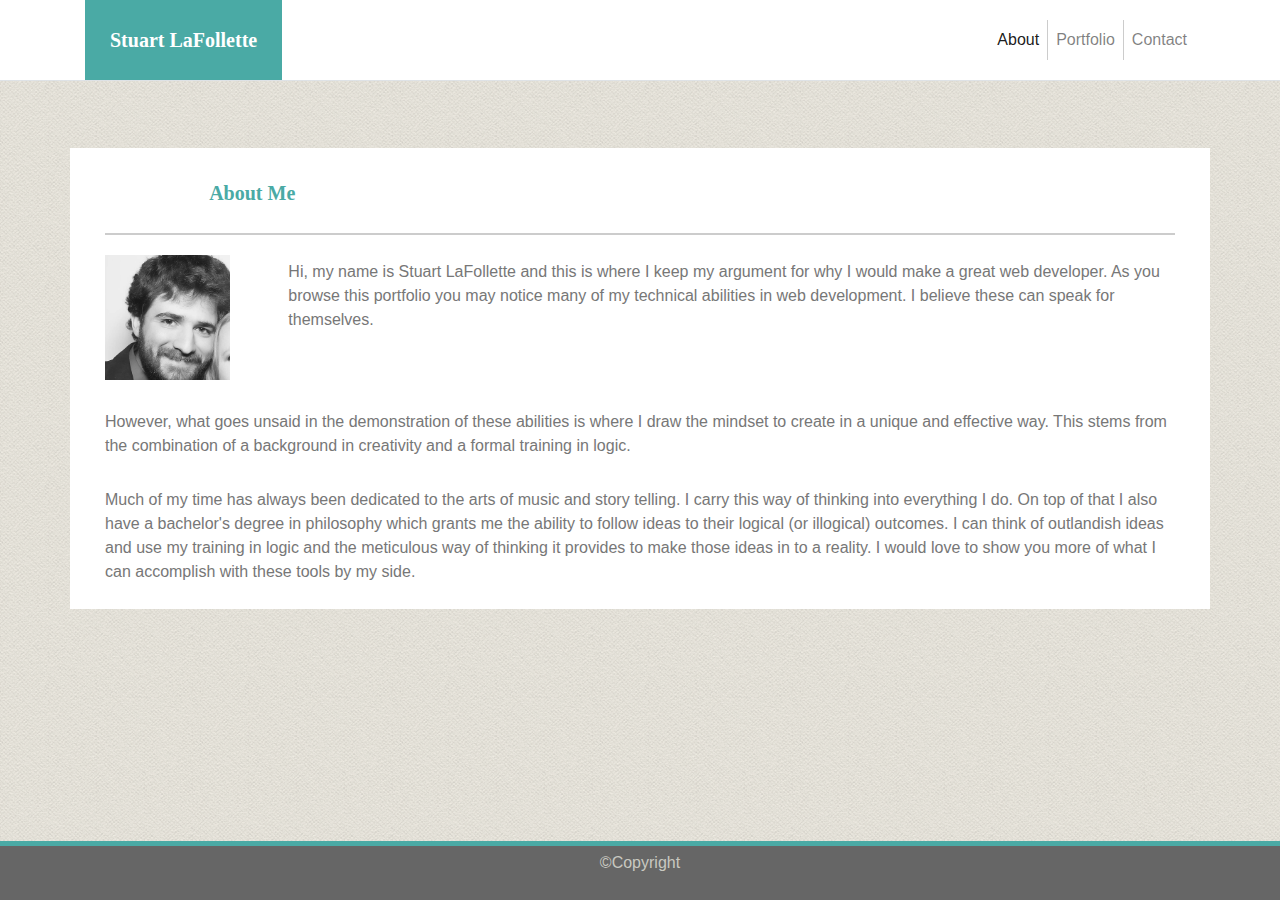
<file: index.html>
<!DOCTYPE html>
<html>
<head>
    <title>index</title>
    <link rel="stylesheet" type="text/css" src="reset.css">
    <script src="https://code.jquery.com/jquery-3.2.1.slim.min.js" integrity="sha384-KJ3o2DKtIkvYIK3UENzmM7KCkRr/rE9/Qpg6aAZGJwFDMVNA/GpGFF93hXpG5KkN" crossorigin="anonymous"></script>
<script src="https://cdnjs.cloudflare.com/ajax/libs/popper.js/1.12.9/umd/popper.min.js" integrity="sha384-ApNbgh9B+Y1QKtv3Rn7W3mgPxhU9K/ScQsAP7hUibX39j7fakFPskvXusvfa0b4Q" crossorigin="anonymous"></script>    
    <link rel="stylesheet" href="https://maxcdn.bootstrapcdn.com/bootstrap/4.0.0/css/bootstrap.min.css" integrity="sha384-Gn5384xqQ1aoWXA+058RXPxPg6fy4IWvTNh0E263XmFcJlSAwiGgFAW/dAiS6JXm" crossorigin="anonymous">
    <script src="https://maxcdn.bootstrapcdn.com/bootstrap/4.0.0/js/bootstrap.min.js" integrity="sha384-JZR6Spejh4U02d8jOt6vLEHfe/JQGiRRSQQxSfFWpi1MquVdAyjUar5+76PVCmYl" crossorigin="anonymous"></script>
    <link rel="stylesheet" type="text/css" href="style.css">
    <meta name="viewport" content="width=device-width, initial-scale=1">
</head>
<body>
<div class="body-css">
<header>
    <!-- altered nav bar color with the bg class and provided unique styles after-->
    <nav class="navbar navbar-expand-sm navbar-light bg-white border-bottom padding-0">
        <div class="container">
            <a class="bio-name" href="#">Stuart LaFollette</a>
            <button class="navbar-toggler" type="button" data-toggle="collapse" data-target="#navbarNav" aria-controls="navbarNav" aria-expanded="false" aria-label="Toggle navigation">
            <span class="navbar-toggler-icon"></span>
            </button>
            <div class="collapse navbar-collapse justify-content-end" id="navbarNav menu-buttons">
            <ul class="navbar-nav">
                <li class="nav-item active">
                    <!--change location of "current" to represent incative link, added portfolio tag for borders-->
                <a class="nav-link" href="#">About<span class="sr-only">(current)</span></a>
                </li>
                <li class="nav-item">
                <a class="nav-link portfolio" href="portfolio.html">Portfolio</a>
                </li>
                <li class="nav-item">
                <a class="nav-link" href="contact.html">Contact</a>
                </li>
            </ul>
            </div>
        </div>
    </nav>
</header>
<br><br>
    <div class="container">
        <div class="row" id="description">
            <div class="col-md-12">
                <!-- created sub rows/cols to assure the box stayed constant through all content-->
                <div class="row" id="bio">
                    <div class="col-md-1"></div>
                    <div class="col-md-11">About Me</div>
                </div>  
                <div class="row">
                    <div class="col-md-2"><img src="images/personal-photo.jpg"></div>
                    <div class="col-lg-10"><p>Hi, my name is Stuart LaFollette and this is where I keep my argument for why I would make a great web developer. As you browse this portfolio you may notice many of my technical abilities in web development. I believe these can speak for themselves.</p></div>
                </div> 
                <div class="row">
                    <div class="col-md-12"><p>However, what goes unsaid in the demonstration of these abilities is where I draw the mindset to create in a unique and effective way. This stems from the combination of a background in creativity and a formal training in logic.</p></div>
                </div> 
                <div class="row">
                    <div class="col-md-12"><p>Much of my time has always been dedicated to the arts of music and story telling. I carry this way of thinking into everything I do. On top of that I also have a bachelor's degree in philosophy which grants me the ability to follow ideas to their logical (or illogical) outcomes. I can think of outlandish ideas and use my training in logic and the meticulous way of thinking it provides to make those ideas in to a reality. I would love to show you more of what I can accomplish with these tools by my side.</p></div>
                </div>
            </div>
        </div>
    </div>
    <br> <br><br><br>


<footer class="footer" id="footer-bg">
    <div class="container"  >
        <p id="copyright">©Copyright</p>
    </div>
</footer>

</div>
</body>
</file>
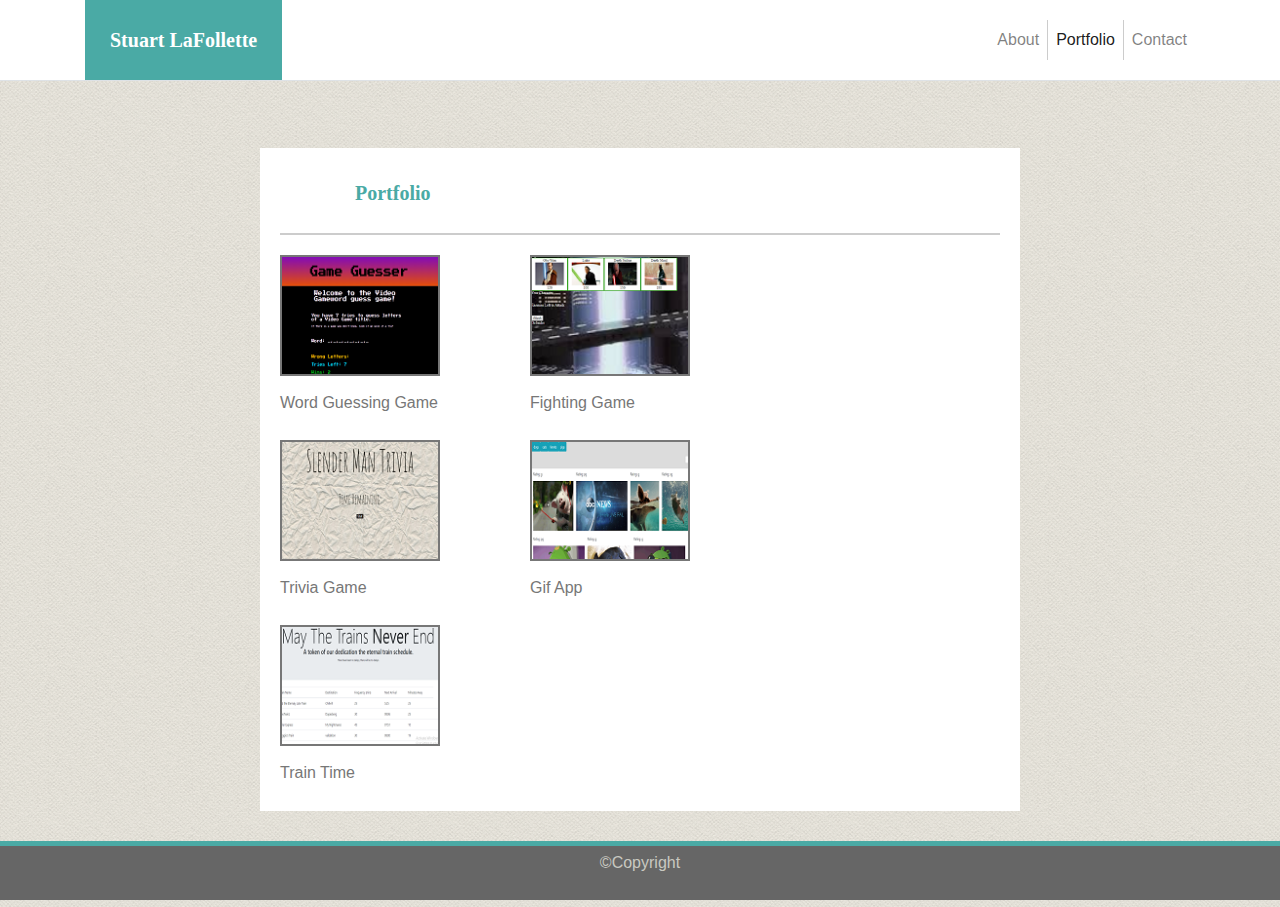
<file: portfolio.html>
<!DOCTYPE html>
<html>
<head>
    <title>Portfolio</title>
    <link rel="stylesheet" type="text/css" src="reset.css">
    <script src="https://code.jquery.com/jquery-3.2.1.slim.min.js" integrity="sha384-KJ3o2DKtIkvYIK3UENzmM7KCkRr/rE9/Qpg6aAZGJwFDMVNA/GpGFF93hXpG5KkN" crossorigin="anonymous"></script>
<script src="https://cdnjs.cloudflare.com/ajax/libs/popper.js/1.12.9/umd/popper.min.js" integrity="sha384-ApNbgh9B+Y1QKtv3Rn7W3mgPxhU9K/ScQsAP7hUibX39j7fakFPskvXusvfa0b4Q" crossorigin="anonymous"></script>    
    <link rel="stylesheet" href="https://maxcdn.bootstrapcdn.com/bootstrap/4.0.0/css/bootstrap.min.css" integrity="sha384-Gn5384xqQ1aoWXA+058RXPxPg6fy4IWvTNh0E263XmFcJlSAwiGgFAW/dAiS6JXm" crossorigin="anonymous">
    <script src="https://maxcdn.bootstrapcdn.com/bootstrap/4.0.0/js/bootstrap.min.js" integrity="sha384-JZR6Spejh4U02d8jOt6vLEHfe/JQGiRRSQQxSfFWpi1MquVdAyjUar5+76PVCmYl" crossorigin="anonymous"></script>
    <link rel="stylesheet" type="text/css" href="style.css">
    <meta name="viewport" content="width=device-width, initial-scale=1">
</head>
<body>
<div class="body-css">
<header>
    <nav class="navbar navbar-expand-sm navbar-light bg-white border-bottom padding-0">
        <div class="container">
            <a class="bio-name" href="#">Stuart LaFollette</a>
            <button class="navbar-toggler" type="button" data-toggle="collapse" data-target="#navbarNav" aria-controls="navbarNav" aria-expanded="false" aria-label="Toggle navigation">
            <span class="navbar-toggler-icon"></span>
            </button>
            <div class="collapse navbar-collapse justify-content-end" id="navbarNav menu-buttons">
            <ul class="navbar-nav">
                <li class="nav-item">
                <a class="nav-link" href="index.html">About</a>
                </li>
                <li class="nav-item active">
                <a class="nav-link portfolio" href="#">Portfolio<span class="sr-only">(current)</span></a>
                </li>
                <li class="nav-item">
                <a class="nav-link" href="contact.html">Contact</a>
                </li>
            </ul>
            </div>
        </div>
    </nav>
</header>
<br><br>

    <div class="container">
        <div class="row">
            <div class="col-md-2"></div>
            <div class="col-md-8" id="description">
                <div class="row" id="bio">
                    <div class="col-md-1"></div>
                    <div class="col-md-11">Portfolio</div>
                </div>  
                <div class="row">
                    <div class="col-md-4">
                        <figure class="img-1"><a href="https://iamstu.github.io/WordGuessGame/"><img class="pjct-img" src="images/word-guess-img.png" alt="image of project 1"></a></figure>
                        <p>Word Guessing Game</p>
                    </div>
                    <div class="col-md-4">
                        <figure class="img-2"><a href="https://iamstu.github.io/unit-4-game/"><img class="pjct-img" src="images/click-game.png" alt="image of project 2"></a></figure>
                        <p>Fighting Game</p>
                    </div>
                    <div class="col-md-4"></div>
                </div>
                <div class="row">
                    <div class="col-md-4">
                        <figure class="img-3"><a href="https://iamstu.github.io/TriviaGame/"><img class="pjct-img" src="images/timed-trivia.png" alt="image of project 3"></a></figure>
                        <p>Trivia Game</p>
                    </div>
                    <div class="col-md-4">
                        <figure class="img-4"><a href="https://iamstu.github.io/gif-app/"><img class="pjct-img" src="images/gif-app.png" alt="image of project 4"></a></figure>
                        <p>Gif App</p>
                    </div>
                    <div class="col-md-4"></div>
                </div>
                <div class="row">
                    <div class="col-md-4">
                        <figure class="img-5"><a href="https://iamstu.github.io/train-time/"><img class="pjct-img" src="images/firebase-schedule.png" alt="image of project 5"></a></figure>
                        <p>Train Time</p>
                    </div>
                    <div class="col-md-4"></div>
                    <div class="col-md-4"></div>
                </div>
            <div class="col-md-2"></div>
        </div>
    </div>
</div>
    <br><br><br><br>
    
        
<footer class="footer" id="footer-bg">
        <div class="container"  >
            <p id="copyright">©Copyright</p>
        </div>
    </footer>
</div>

</body>
</html>
</file>
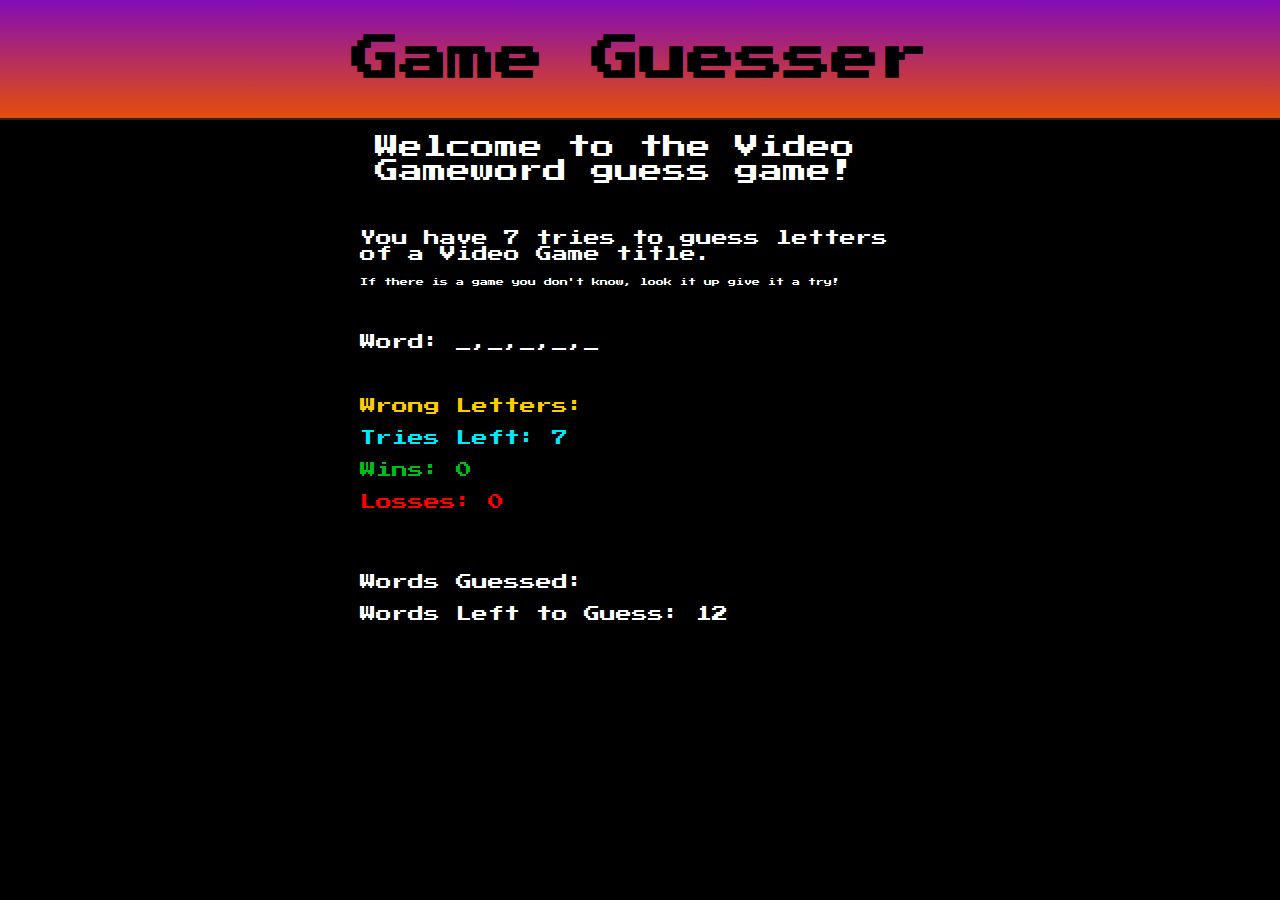
<file: Word-guess-game.html>
<!DOCTYPE html>
<html>
<head>
    <title>Character Guess</title>
    <link rel="stylesheet" type="text/css" href="assets/css/reset.css">
    <link rel="stylesheet" type="text/css" href="assets/css/style.css">
    <link href="https://fonts.googleapis.com/css?family=Press+Start+2P" rel="stylesheet">
    <meta name="viewport" content="width=device-width, initial-scale=1">
</head>
<body>
    <div class="content">
    <header>Game Guesser</header>
    <div class="game">
    <h1>Welcome to the Video Gameword guess game!</h1>
    <br><br>

    <h2>You have 7 tries to guess letters of a Video Game title.</h2>
    <br>
    <p class="sidenote">If there is a game you don't know, look it up give it a try!</p>
    <br><br><br>
    <div>
        <p id="word">Word:</p>
        <br><br><br>
        <p id="wrong">Wrong Letters:</p>
        <br>
        <p id="tries">Tries Left:</p>
        <br>
        <p id="wins">Wins:</p>
        <br>
        <p id="losses">Losses:</p>
        <br><br><br><br>
        <p id="guessed-words">Words Guessed:</p>
        <br>
        <p id="remaining">Words Left to Guess:</p>
    </div>
    </div>
    </div>
    <script src="assets/javascript/game.js"></script>
</body>
</html>
</file>
<file: style.css>
body, html{
    height: 100%;
    background-image: url(images/seamless_paper_texture.png);
}

.body-css{
    color: #777777;
    background-image: url(images/seamless_paper_texture.png);
    font-style: 'Arial', 'Helvetica Neue', Helvetica, sans-serif;
    }

.bio-name{
    background-color: #4aaaa5;
    color: #fff;
    padding: 25px;
    font-weight: bold;
    font-size: 20px;
    font-family: Georgia, 'Times New Roman', Times, serif;
}

.padding-0{
    padding: 0;
}

#description{
    background-color: #fff;
    padding: 0 20px 0 20px;
}


header{
    height: 65px;
    background-color: #fff;
    border: #cccccc;
    border-style: solid;
    border-width: 0 0 2px 0;
    margin-bottom: 35px;
}

#menu-buttons{
    min-width: 210px;
}

.portfolio{
    border: #cccccc;
    border-style: solid;
    border-width: 0px 1px 0px 1px;
}

#bio{
    background-color: #fff;
    color: #4aaaa5;
    text-align: left;
    padding: 30px 0 25px 0;
    border: #cccccc;
    border-style: solid;
    border-width: 0px 0px 2px 0px;
    margin: 0 0 20px 0;
    font-weight: bold;
    font-size: 20px;
    font-family: Georgia, 'Times New Roman', Times, serif;
}

img {
    max-width: 160px;
    max-height: 125px;
    margin: 0 0 25px 0;
}

.pjct-img {
    border-width: 2px;
    border-style: solid;
    border-color: #777777;
}

p {
    line-height: 1.5;
    margin: 5px 0 25px 0;
}

footer{
    bottom: 0;
    width: 100%;
    position: fixed;
    border-width: 5px 0 0 0;
    border-style: solid;
    border-color: #4aaaa5;
    margin: 0px 0 0 0;
    width: 100%;   
    background-color: #666666;
}

#footer-bg{
    background-color: #666666;
}

#copyright{
    color: #c9c9c1;
    text-align: center;
    padding: 0 0 0 0;    

}

figure {
    width: 160px;
    height: 120px;
}

button {
    color: #fff;
    background-color: #4aaaa5;
}
</file>
<file: assets/css/style.css>
html, body{
    height: 100%;
}

header {
    
    font-weight: 900;
    font-size: 48px;
    padding: 35px 0 35px 0;
    width: 100%;
    text-align: center;
    background: linear-gradient( to bottom, #840cb7, #e54e09);
    border-bottom-width: 2px;
    border-style: solid;
    border-color: rgb(41, 37, 37);
    color: #000;
}

.content{
    font-family: 'Press Start 2P', cursive;
    background: #000;
    height: 100%;
    color: #fff;    
}

.game{
    width: 560px;
    margin: 0 auto;
}

h1{
    margin: 15px;
    font-size: 24px;
}
.sidenote{
    font-size: 8px;
}

#wrong{
    color: #ffcc00;
}

#tries{
    color: #00e9ff;
}

#wins{
    color: #00bc19;
}

#losses{
    color: #ff0000;
}

#guessed-words{
    max-width: 560px;
}
</file>
